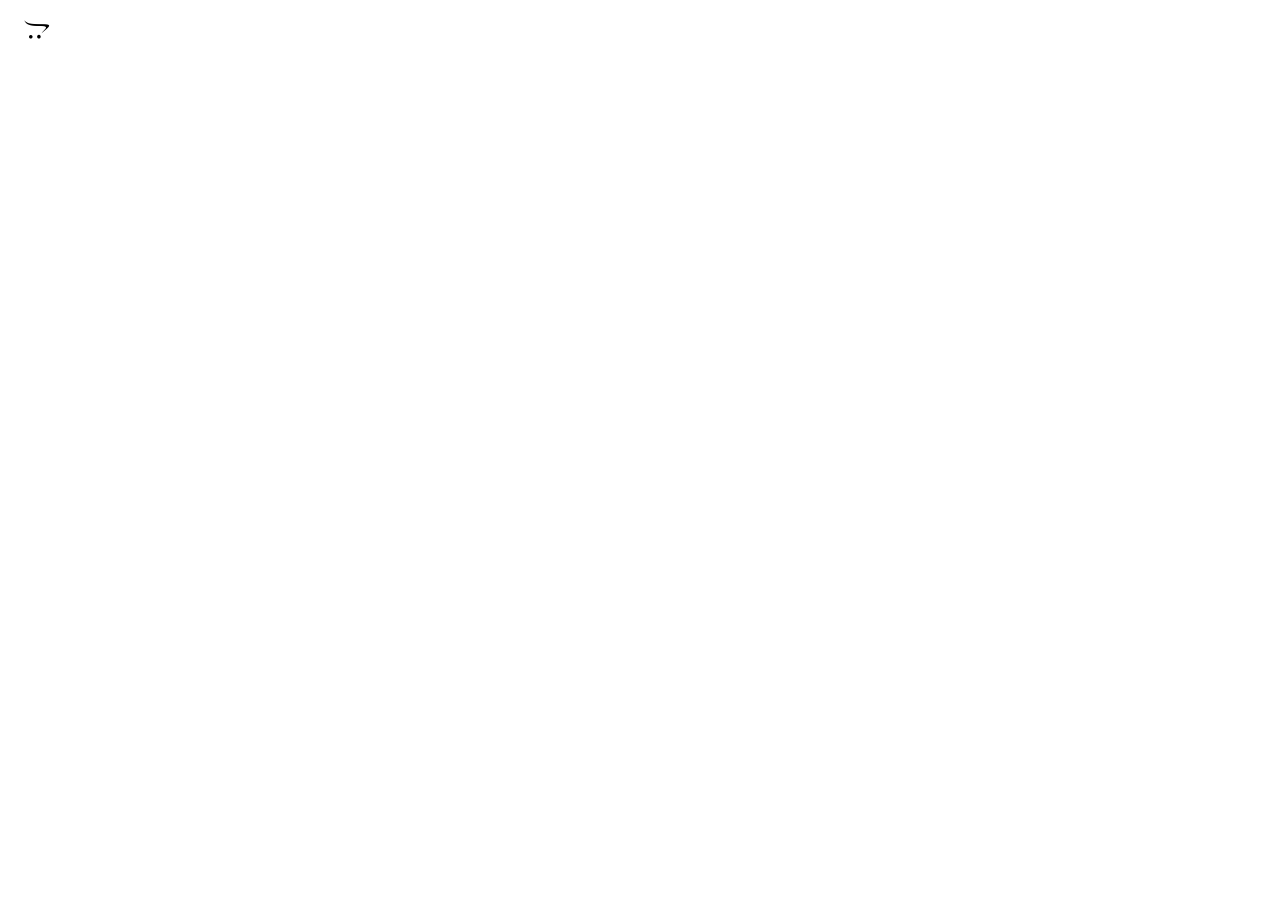
<file: cart/index.html>
<!DOCTYPE html>
<html lang="en">
  <head>
    <meta charset="UTF-8" />
    <meta http-equiv="X-UA-Compatible" content="IE=edge" />
    <meta name="viewport" content="width=device-width, initial-scale=1.0" />
    <title>Cart</title>
    <!-- google font -->
    <link rel="preconnect" href="https://fonts.googleapis.com" />
    <link rel="preconnect" href="https://fonts.gstatic.com" crossorigin />
    <link
      href="https://fonts.googleapis.com/css2?family=Poppins:wght@400;700&display=swap"
      rel="stylesheet"
    />
    <!-- fontawesome -->
    <link
      rel="stylesheet"
      href="https://cdnjs.cloudflare.com/ajax/libs/font-awesome/6.0.0-beta3/css/all.min.css"
      integrity="sha512-Fo3rlrZj/k7ujTnHg4CGR2D7kSs0v4LLanw2qksYuRlEzO+tcaEPQogQ0KaoGN26/zrn20ImR1DfuLWnOo7aBA=="
      crossorigin="anonymous"
      referrerpolicy="no-referrer"
    />
    <!-- css -->
    <link rel="stylesheet" href="style.css" />
  </head>
  <body>
    <!-- cart -->
    <button id="cart-btn">
      <i class="fa-brands fa-opencart fa-xl"></i>
    </button>
    <!-- cart sidebar -->
    <div id="cart-sidebar" class="cart-sidebar">
      <!-- header -->
      <div class="cart-header-padding">
        <div class="cart-header">
          <p>
            <span class="title">Cart</span>
            <span class="items"
              >(<span id="total-quantity"></span>
              <span id="total-quantity-text"></span>)</span
            >
          </p>
          <button id="close-btn">
            <i class="fa-solid fa-xmark fa-xl"></i>
          </button>
        </div>
      </div>
      <!-- products -->
      <div id="cart-products" class="cart-products"></div>
      <!-- footer -->
      <div class="cart-footer">
        <div class="total">
          <p>total</p>
          <p>$<span id="total-price"></span></p>
        </div>
        <a href="#" class="checkout-link">checkout</a>
      </div>
    </div>
    <!-- js -->
    <script src="main.js"></script>
  </body>
</html>
</file>
<file: cart/style.css>
* {
  margin: 0;
  padding: 0;
  box-sizing: border-box;
}

html,
body {
  height: 100%;
}

body {
  font-family: "Poppins", sans-serif;
  letter-spacing: 1px;
  padding: 16px 24px;
}

button {
  background-color: transparent;
  border: none;
  cursor: pointer;
}

a {
  text-decoration: none;
}

/* sidebar */
.cart-sidebar {
  height: 100%;
  width: 420px;
  background-color: white;
  position: fixed;
  top: 0;
  left: -100%;
  box-shadow: 5px 0px 10px rgba(0, 0, 0, 0.1);
  padding-top: 20px;
  display: flex;
  flex-direction: column;
  transition: left 0.4s;
}

.cart-sidebar.show {
  left: 0;
}

/* header */
.cart-header-padding {
  padding-left: 30px;
  padding-right: 30px;
}

.cart-header {
  display: flex;
  justify-content: space-between;
  border-bottom: 1px solid #e8e8e8;
  padding-bottom: 15px;
  margin-bottom: 20px;
}

.title {
  font-size: 14px;
  text-transform: uppercase;
  font-weight: 700;
}

.items {
  font-size: 10px;
}

/* products */
.cart-products {
  flex-grow: 1;
  overflow-y: auto;
  padding: 0 30px 10px;
}

.product {
  margin-bottom: 10px;
  border: 1px solid #e8e8e8;
  border-radius: 3px;
}

.details {
  padding: 15px;
  display: flex;
  align-items: center;
}

.product-img {
  width: 100px;
}

.product-info {
  margin-left: 20px;
}

.product-name {
  font-size: 12px;
  font-weight: 700;
}

.product-price {
  font-size: 12px;
  margin-top: 4px;
}

/* controls */
.controls {
  border-top: 1px solid #e8e8e8;
  display: flex;
}

.quantity,
.trash-btn {
  width: 50%;
}

.quantity {
  display: flex;
  justify-content: space-between;
  padding: 10px 15px;
}

.quantity-num {
  font-size: 12px;
}

.trash-btn {
  border-left: 1px solid #e8e8e8;
}

.trash-btn:hover {
  background-color: #f63a35;
  color: white;
}

/* footer */
.cart-footer {
  padding: 0 30px 20px;
  box-shadow: 0 -2px 5px rgba(0, 0, 0, 0.2);
}

.total {
  font-size: 14px;
  text-transform: uppercase;
  font-weight: 700;
  display: flex;
  justify-content: space-between;
  padding-top: 20px;
  padding-bottom: 20px;
}

.checkout-link {
  font-size: 12px;
  font-weight: 700;
  background-color: black;
  text-transform: uppercase;
  display: inline-block;
  width: 100%;
  border-radius: 3px;
  color: white;
  text-align: center;
  padding: 13px 5px;
}
</file>
